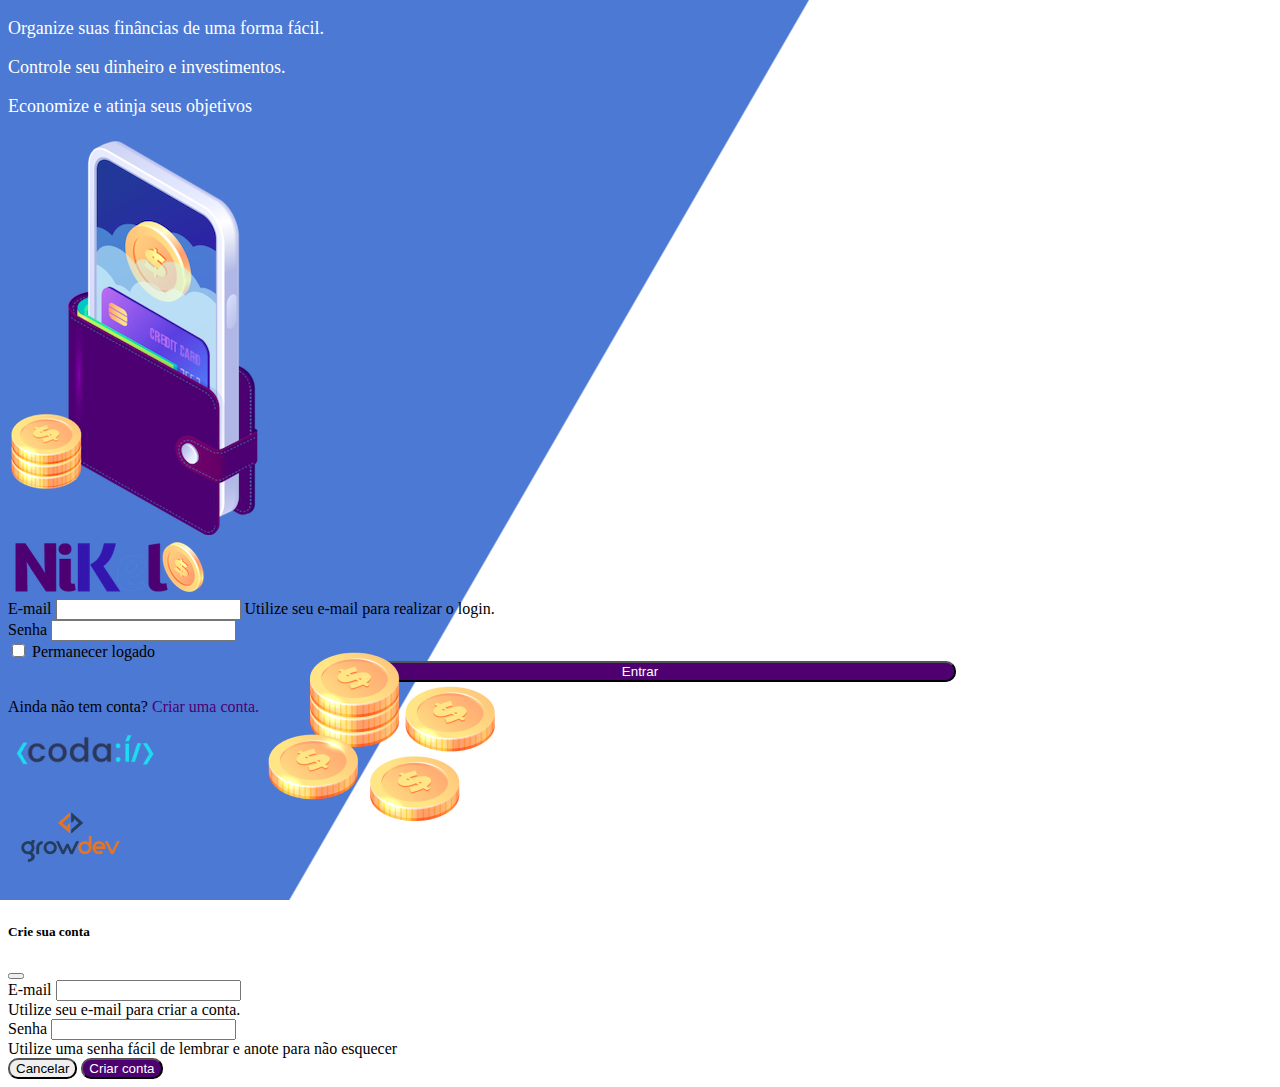
<file: index.html>
<!DOCTYPE html>
<html lang="pt">
<head>
    <meta charset="UTF-8">
    <meta http-equiv="X-UA-Compatible" content="IE=edge">
    <meta name="viewport" content="width=device-width, initial-scale=1.0">
    <title>NIKEL</title>
    <link href="https://cdn.jsdelivr.net/npm/bootstrap@5.1.3/dist/css/bootstrap.min.css" rel="stylesheet" integrity="sha384-1BmE4kWBq78iYhFldvKuhfTAU6auU8tT94WrHftjDbrCEXSU1oBoqyl2QvZ6jIW3" crossorigin="anonymous">
    <link rel="stylesheet" href="./css/styles.css">
</head>
<body id="login">
    <main>
        <div class="container">
            <div class="row vh-100">
                <div class="col d-flex justify-content-center my-5 flex-column">
                    <div class="text-login">
                        <p>Organize suas finâncias de uma forma fácil.</p>
                        <p>Controle seu dinheiro e investimentos.</p>
                        <p>Economize e atinja seus objetivos</p>
                    </div>
                    <div class="text-center">
                        <img src="./assets/images/pocket.png" alt="image pocket" class="img-fluid" srcset="">
                        <img src="./assets/images/coins.png" alt="image coins" class="img-fluid d-none d-md-inline coins" srcset="">
                    </div>
                </div>
                <div class="col d-flex justify-content-center my-5 flex-column">
                    <div class="container">
                        <div class="row">
                            <div class="col">
                                <div class="text-center mb-3">
                                    <img src="./assets/images/nikel-logo.png" alt="logo nikel" class="img-fluid" srcset="">
                                </div>
                            </div>
                        </div>
                        <div class="row">
                            <div class="col">
                                <form id="login-form">
                                    <div class="mb-3">
                                      <label for="email-input" class="form-label">E-mail</label>
                                      <input type="email" class="form-control" id="email-input" aria-describedby="emailHelp">
                                      <Utilize id="emailHelp" class="form-text">Utilize seu e-mail para realizar o login.</div>
                                    </div>
                                    <div class="mb-3">
                                      <label for="password-input" class="form-label">Senha</label>
                                      <input type="password" class="form-control" id="password-input">
                                    </div>
                                    <div class="mb-3 form-check">
                                      <input type="checkbox" class="form-check-input" id="session-check">
                                      <label class="form-check-label" for="session-check">Permanecer logado</label>
                                    </div>
                                    <button type="submit" class="btn button-login">Entrar</button>
                                </form>
                            </div>
                            <div class="row">
                                <div class="col">
                                    <p id="link-conta" class="text-center mt-2 form-text" data-bs-toggle="modal" data-bs-target="#register-modal"> Ainda não tem conta? <span class="link-default">Criar uma conta.</span></p>
                                </div>
                            </div>
                            <div class="row">
                                <div class="col">
                                    <div class="text-center mt-5">
                                        <img src="./assets/images/codai-logo.png" alt="" srcset="">
                                    </div>
                                </div>
                            </div>
                            <div class="row">
                                <div class="col">
                                    <div class="text-center">
                                        <img src="./assets/images/growdev-logo.png" alt="" srcset="">
                                    </div>
                                </div>
                            </div>
                        </div>
                    </div>
                </div>
            </div>
        </div>
<!-- Modal -->
  <div class="modal fade" id="register-modal" tabindex="-1" aria-labelledby="exampleModalLabel" aria-hidden="true">
    <div class="modal-dialog">
      <div class="modal-content">
        <div class="modal-header">
          <h5 class="modal-title" id="exampleModalLabel">Crie sua conta</h5>
          <button type="button" class="btn-close" data-bs-dismiss="modal" aria-label="Close"></button>
        </div>
        <form id="create-form">
        <div class="modal-body">
            <div class="mb-3">
                  <label for="e-mail-create-input" class="form-label">E-mail</label>
                  <input type="email" class="form-control" id="e-mail-create-input" aria-describedby="emailHelp" required>
                  <div id="emailHelp" class="form-text">Utilize seu e-mail para criar a conta.</div>
            </div>
            <div class="mb-3">
                  <label for="password-create-input" class="form-label">Senha</label>
                  <input type="password" class="form-control" id="password-create-input" required>
                  <div id="passwordHelp" class="form-text">Utilize uma senha fácil de lembrar e anote para não esquecer</div>
            </div>
        </div>
        <div class="modal-footer">
                <button type="button" class="btn btn-secondary button-cancel" data-bs-dismiss="modal">Cancelar</button>
                <button type="submit" class="btn button-default">Criar conta</button>
        </div>
        </form>
      </div>
    </div>
  </div>
    </main>
<script src="https://cdn.jsdelivr.net/npm/bootstrap@5.1.3/dist/js/bootstrap.bundle.min.js" integrity="sha384-ka7Sk0Gln4gmtz2MlQnikT1wXgYsOg+OMhuP+IlRH9sENBO0LRn5q+8nbTov4+1p" crossorigin="anonymous"></script>
<script src="./js/index.js"></script>
</body>
</html>
</file>
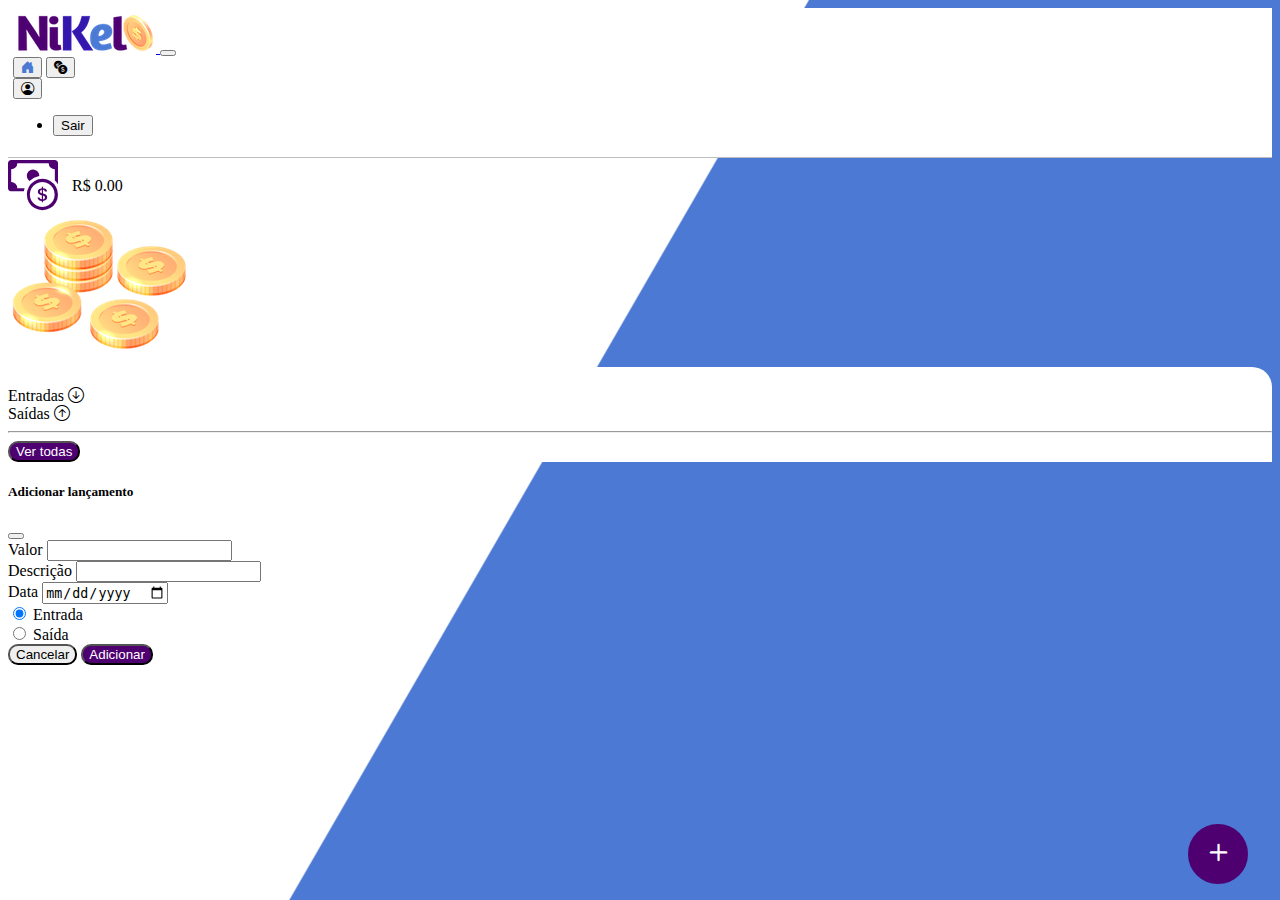
<file: home.html>
<!DOCTYPE html>
<html lang="pt">
<head>
    <meta charset="UTF-8">
    <meta http-equiv="X-UA-Compatible" content="IE=edge">
    <meta name="viewport" content="width=device-width, initial-scale=1.0">
    <title>Nikel - Home</title>
    <link href="https://cdn.jsdelivr.net/npm/bootstrap@5.1.3/dist/css/bootstrap.min.css" rel="stylesheet" integrity="sha384-1BmE4kWBq78iYhFldvKuhfTAU6auU8tT94WrHftjDbrCEXSU1oBoqyl2QvZ6jIW3" crossorigin="anonymous">
    <link rel="stylesheet" href="https://cdn.jsdelivr.net/npm/bootstrap-icons@1.7.2/font/bootstrap-icons.css">
    <link rel="stylesheet" href="./css/styles.css">
</head>
<body id="app">
    <header>
        <nav class="navbar navbar-expand navbar-light bg-white">
            <div class="container-fluid">
              <a class="navbar-brand" href="#">
                  <img src="./assets/images/nikel-small-logo.png" alt="logo nikel" class="img-fluid" srcset="">
              </a>
              <button class="navbar-toggler" type="button" data-bs-toggle="collapse" data-bs-target="#navbarSupportedContent" aria-controls="navbarSupportedContent" aria-expanded="false" aria-label="Toggle navigation">
                <span class="navbar-toggler-icon"></span>
              </button>
              <div class="collapse navbar-collapse justify-content-end" id="navbarSupportedContent">
                <div class="d-flex menu">
                    <a href="home.html"><button class="btn" type="button"><i class="bi bi-house-door-fill fs-4 color-secondary"></i></button></i></a>
                    <a href="transaction.html"><button class="btn" type="button"><i class="bi bi-currency-exchange fs-4"></i></i></button></i></a>
                    
                    <div class="dropdown">
                        <button class="btn" type="button" id="dropdownMenuButton1" data-bs-toggle="dropdown" aria-expanded="false"><i class="bi bi-person-circle fs-4"></i></i>
                        </button> 
                        <ul class="dropdown-menu logount" aria-labelledby="dropdownMenuButton1">
                          <li><button class="dropdown-item" id="button-logout">Sair</button></li>
                        </ul>
                      </div>
                </div>
            </div>
            </div>
        </nav>
    </header>
    <main>
        <div class="container-lg">
            <div class="row">
                <div class="col d-flex mt-4 justify-content-start align-items-center">
                    <i class="bi bi-cash-coin color-primary icon-detail"></i>
                    <span class="fs-2" id="total"> R$ 0.00</span>
                </div>
                <div class="col d-flex mt-4 justify-content-end">
                    <div class="text-center">
                       <img src="./assets/images/coins-small.png" alt="image coins" srcset="">
                    </div>
                </div>
                </div>
                <div class="row">
                    <div class="col-12 info shadow-lg">
                        <div class="container">
                            <div class="row">
                                <div class="col-6">
                                   <span class="fs-4"> Entradas <i class="bi bi-arrow-down-circle fs-2 align-middle"></i></span>
                                </div>
                                <div class="col-6">
                                   <span class="fs-4">Saídas <i class="bi bi-arrow-up-circle fs-2 align-middle"></i></span> 
                                </div>
                                <div class="col-12 my-2">
                                    <hr>
                                </div>
                            </div>
                            <div class="row">
                                <div class="col-6">
                                    <div class="container p-0" id="cash-in-list">
                                        
                                    </div>
                                </div>
                                <div class="col-6">
                                    <div class="container p-0" id="cash-out-list">
                                       
                                    </div>
                                </div>
                                <div class="col-12 mb-4">
                                    <button type="button" class="btn button-default" id="transactions-buttom">Ver todas</button>
                                </div>
                            </div>
                        </div>
                    </div>
                </div>
                <button class="btn button-float" data-bs-toggle="modal"data-bs-target="#transaction-modal"><i class="bi bi-plus"></i></button>
            </div>
<!-- Modal -->
  <div class="modal fade" id="transaction-modal" tabindex="-1" aria-labelledby="exampleModalLabel" aria-hidden="true">
    <div class="modal-dialog">
      <div class="modal-content">
        <div class="modal-header">
          <h5 class="modal-title" id="exampleModalLabel">Adicionar lançamento</h5>
          <button type="button" class="btn-close" data-bs-dismiss="modal" aria-label="Close"></button>
        </div>
        <form id="transaction-form">
        <div class="modal-body">

            <div class="mb-3">
                  <label for="value-input" class="form-label">Valor</label>
                  <input type="number" step="any" class="form-control" id="value-input" aria-describedby="emailHelp" required>
            </div>
            <div class="mb-3">
                  <label for="description-input" class="form-label">Descrição</label>
                  <input type="text" class="form-control" id="description-input" required>
            </div>
            <div class="mb-3">
                <label for="date-input" class="form-label">Data</label>
                <input type="date" class="form-control" id="date-input" required>
          </div>
            <div class="mb-3">
                <div class="form-check form-check-inline">
                    <input class="form-check-input" type="radio" name="type-input" id="inlineRadio1" value="1" checked>
                    <label class="form-check-label" for="inlineRadio1">Entrada</label>
                  </div>
                  <div class="form-check form-check-inline">
                    <input class="form-check-input" type="radio" name="type-input" id="inlineRadio2" value="2">
                    <label class="form-check-label" for="inlineRadio2">Saída</label>
                  </div>
            </div>
        </div>
        <div class="modal-footer">
                <button type="button" class="btn btn-secondary button-cancel" data-bs-dismiss="modal">Cancelar</button>
                <button type="submit" class="btn button-default">Adicionar</button>
        </div>
        </form>
      </div>
    </div>
  </div>
    </main>
    <script src="https://cdn.jsdelivr.net/npm/bootstrap@5.1.3/dist/js/bootstrap.bundle.min.js" integrity="sha384-ka7Sk0Gln4gmtz2MlQnikT1wXgYsOg+OMhuP+IlRH9sENBO0LRn5q+8nbTov4+1p" crossorigin="anonymous"></script>
    <script src="./js/home.js"></script>
</body>
</html>
</file>
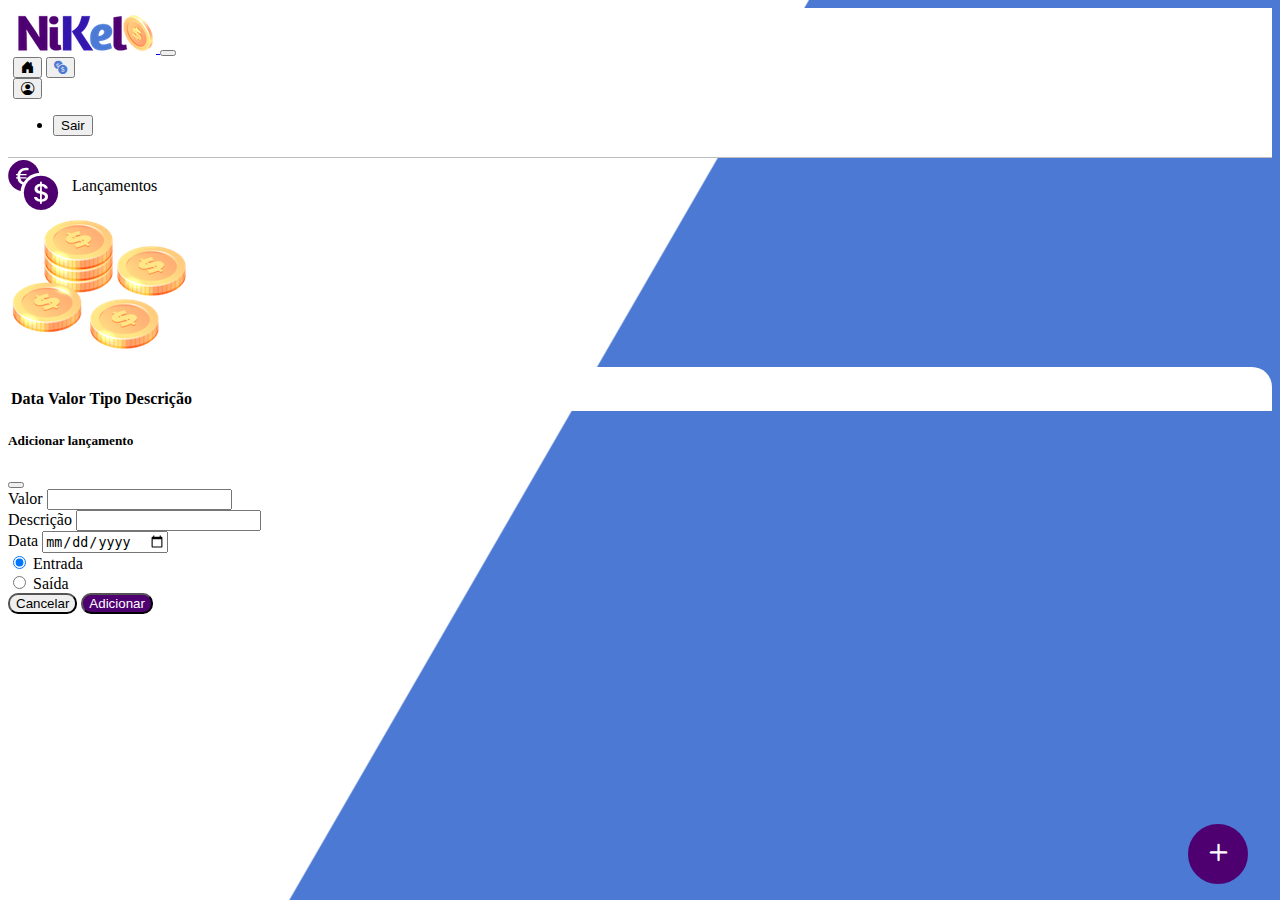
<file: transaction.html>
<!DOCTYPE html>
<html lang="pt">
<head>
    <meta charset="UTF-8">
    <meta http-equiv="X-UA-Compatible" content="IE=edge">
    <meta name="viewport" content="width=device-width, initial-scale=1.0">
    <title>Nikel - Lançamentos</title>
    <link href="https://cdn.jsdelivr.net/npm/bootstrap@5.1.3/dist/css/bootstrap.min.css" rel="stylesheet" integrity="sha384-1BmE4kWBq78iYhFldvKuhfTAU6auU8tT94WrHftjDbrCEXSU1oBoqyl2QvZ6jIW3" crossorigin="anonymous">
    <link rel="stylesheet" href="https://cdn.jsdelivr.net/npm/bootstrap-icons@1.7.2/font/bootstrap-icons.css">
    <link rel="stylesheet" href="./css/styles.css">
</head>
<body id="app">
    <header>
        <nav class="navbar navbar-expand navbar-light bg-white">
            <div class="container-fluid">
              <a class="navbar-brand" href="#">
                  <img src="./assets/images/nikel-small-logo.png" alt="logo nikel" class="img-fluid" srcset="">
              </a>
              <button class="navbar-toggler" type="button" data-bs-toggle="collapse" data-bs-target="#navbarSupportedContent" aria-controls="navbarSupportedContent" aria-expanded="false" aria-label="Toggle navigation">
                <span class="navbar-toggler-icon"></span>
              </button>
              <div class="collapse navbar-collapse justify-content-end" id="navbarSupportedContent">
                <div class="d-flex menu">
                    <a href="home.html"><button class="btn" type="button"><i class="bi bi-house-door-fill fs-4"></i></button></i></a>
                    <a href="transaction.html"><button class="btn" type="button"><i class="bi bi-currency-exchange fs-4 color-secondary"></i></i></button></i></a>
                    
                    <div class="dropdown">
                        <button class="btn" type="button" id="dropdownMenuButton1" data-bs-toggle="dropdown" aria-expanded="false"><i class="bi bi-person-circle fs-4"></i></i>
                        </button> 
                        <ul class="dropdown-menu logount" aria-labelledby="dropdownMenuButton1">
                            <li><button class="dropdown-item" id="button-logout">Sair</button></li>
                        </ul>
                      </div>
                </div>
            </div>
            </div>
        </nav>
    </header>
    <main>
        <div class="container-lg">
            <div class="row">
                <div class="col d-flex mt-4 justify-content-start align-items-center">
                    <i class="bi bi-currency-exchange color-primary icon-detail"></i>
                    <span class="fs-2"> Lançamentos</span>
                </div>
                <div class="col d-flex mt-4 justify-content-end">
                    <div class="text-center">
                       <img src="./assets/images/coins-small.png" alt="image coins" srcset="">
                    </div>
                </div>
                </div>
                <div class="row">
                    <div class="col-12 info shadow-lg">
                        <div class="container">
                            <div class="row">
                                <div class="col">
                                    <table class="table">
                                        <thead>
                                          <tr>
                                            <th scope="col">Data</th>
                                            <th scope="col">Valor</th>
                                            <th scope="col">Tipo</th>
                                            <th scope="col">Descrição</th>
                                          </tr>
                                        </thead>
                                        <tbody id="transactions-list">
                                          
                                        </tbody>
                                      </table>
                                </div>
                            </div>
                        </div>
                    </div>
                    <button class="btn button-float" data-bs-toggle="modal"data-bs-target="#transaction-modal"><i class="bi bi-plus"></i></button>
                </div>
<!-- Modal -->
  <div class="modal fade" id="transaction-modal" tabindex="-1" aria-labelledby="exampleModalLabel" aria-hidden="true">
    <div class="modal-dialog">
      <div class="modal-content">
        <div class="modal-header">
          <h5 class="modal-title" id="exampleModalLabel">Adicionar lançamento</h5>
          <button type="button" class="btn-close" data-bs-dismiss="modal" aria-label="Close"></button>
        </div>
        <form id="transaction-form">
        <div class="modal-body">

            <div class="mb-3">
                  <label for="value-input" class="form-label">Valor</label>
                  <input type="number" step="any" class="form-control" id="value-input" aria-describedby="emailHelp">
            </div>
            <div class="mb-3">
                  <label for="description-input" class="form-label">Descrição</label>
                  <input type="text" class="form-control" id="description-input">
            </div>
            <div class="mb-3">
                <label for="date-input" class="form-label">Data</label>
                <input type="date" class="form-control" id="date-input">
          </div>
            <div class="mb-3">
                <div class="form-check form-check-inline">
                    <input class="form-check-input" type="radio" name="type-input" id="inlineRadio1" value="1" checked>
                    <label class="form-check-label" for="inlineRadio1">Entrada</label>
                  </div>
                  <div class="form-check form-check-inline">
                    <input class="form-check-input" type="radio" name="type-input" id="inlineRadio2" value="2">
                    <label class="form-check-label" for="inlineRadio2">Saída</label>
                  </div>
            </div>
        </div>
        <div class="modal-footer">
                <button type="button" class="btn btn-secondary button-cancel" data-bs-dismiss="modal">Cancelar</button>
                <button type="submit" class="btn button-default">Adicionar</button>
        </div>
        </form>
      </div>
    </div>
  </div>
    </main>
    <script src="https://cdn.jsdelivr.net/npm/bootstrap@5.1.3/dist/js/bootstrap.bundle.min.js" integrity="sha384-ka7Sk0Gln4gmtz2MlQnikT1wXgYsOg+OMhuP+IlRH9sENBO0LRn5q+8nbTov4+1p" crossorigin="anonymous"></script>
    <script src="./js/transactions.js"></script>
</body>
</html>
</file>
<file: css/styles.css>
#login{
    background: linear-gradient(120deg, #4c79d3 44.9%, #ffffff 45%) no-repeat fixed
}

#app{
    background: linear-gradient(120deg, #ffffff 44.9%, #4c79d3 45%) no-repeat fixed
}

header{
    border-bottom: 1px solid #bebcbc;
    padding: 5px;
    background-color: white;
}

.color-primary{
color: #4e0070;
}

.color-secondary{
color: #4c79d3;
}

.icon-detail{
    font-size: 50px;
    margin-right: 10px;
    vertical-align: middle;
}


.text-login{
    color: #ffffff;
    font-size: 18px;
    font-weight: 500;
}

.coins{
    position: absolute;
    bottom: 60px;
}

.button-login{
    border-radius: 10px;
    background-color: #4e0070;
    color: #ffffff;
    width: 50%;
    margin: 0 25%;
}

.button-default{
    border-radius: 10px;
    background-color: #4e0070;
    color: #ffffff;

}

.button-cancel{
    border-radius: 10px;
}

.button-float{
    border-radius: 100%;
    height: 60px;
    width: 60px;
    position: fixed;
    padding: 0 !important;
    bottom: 1rem;
    right: 2rem;
    font-size: 35px;
    border: 2px solid #4e0070;
    background-color: #4e0070;
    color: #ffffff;
}

.button-float:hover{
    border: 2px solid #4c79d3;
    background-color: #ffffff;
    color: #4c79d3;
}

.button-login:hover, .button-default:hover{
    background: #4c79d3;
    color: #ffffff;
}

.link-default{
    color: #4e0070;
    cursor: pointer;
}

.link-default:hover{
    color: #4c79d3;
}

.info{
    background: #ffffff;
    border-radius: 20px 20px 0px 0px;
    padding: 20px 0px 0px;

}

.logount{
    min-width: 5rem !important;
}

.menu{
    margin-right: 20px;
}
</file>
